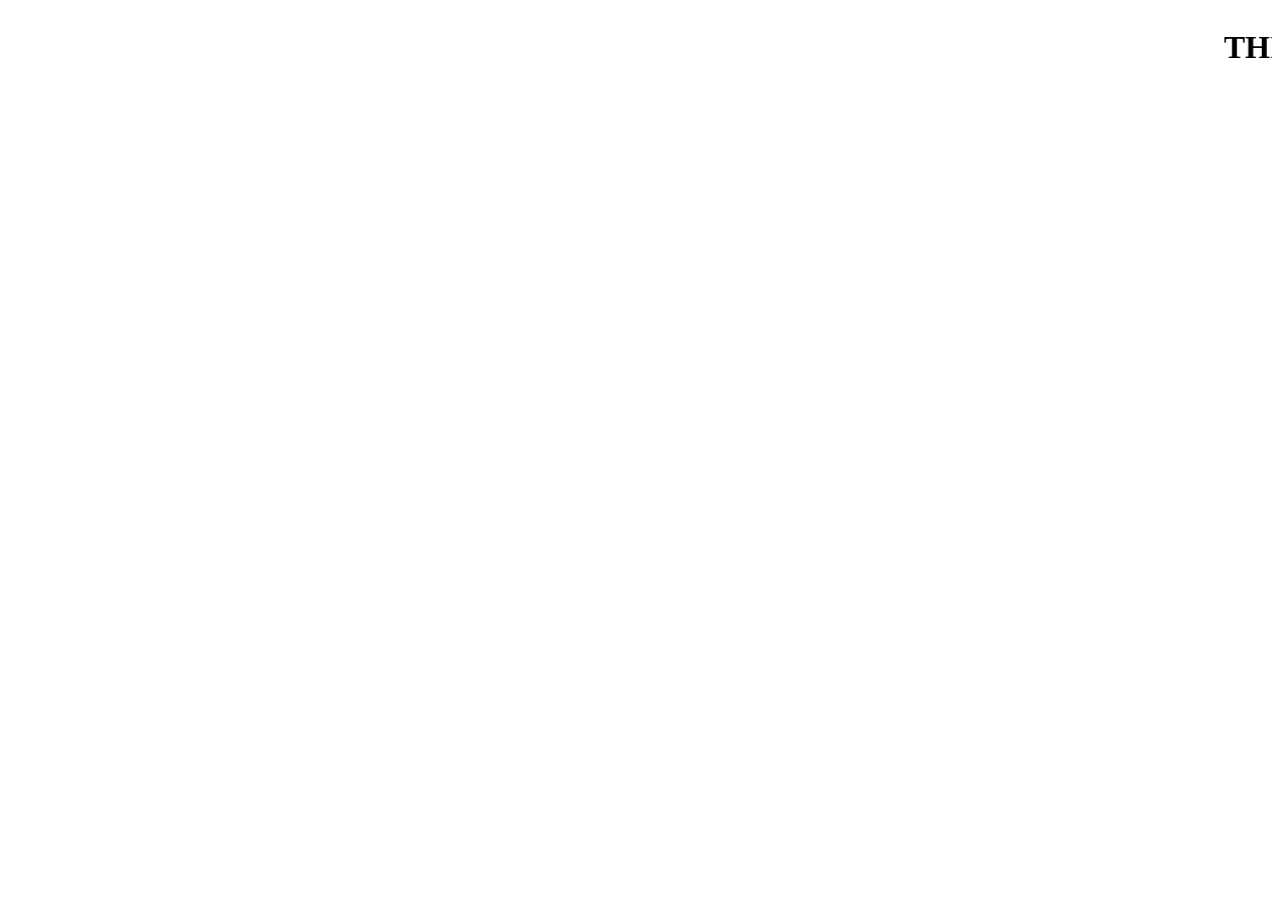
<file: about.html>
<!DOCTYPE html>
<html lang="en">
<head>
    <meta charset="UTF-8">
    <meta name="viewport" content="width=device-width, initial-scale=1.0">
    <title>about</title>
</head>
<body>
   <marquee><h1>THIS IS ABOUT PAGE !!</h1></marquee>
</body>
</html>
</file>
